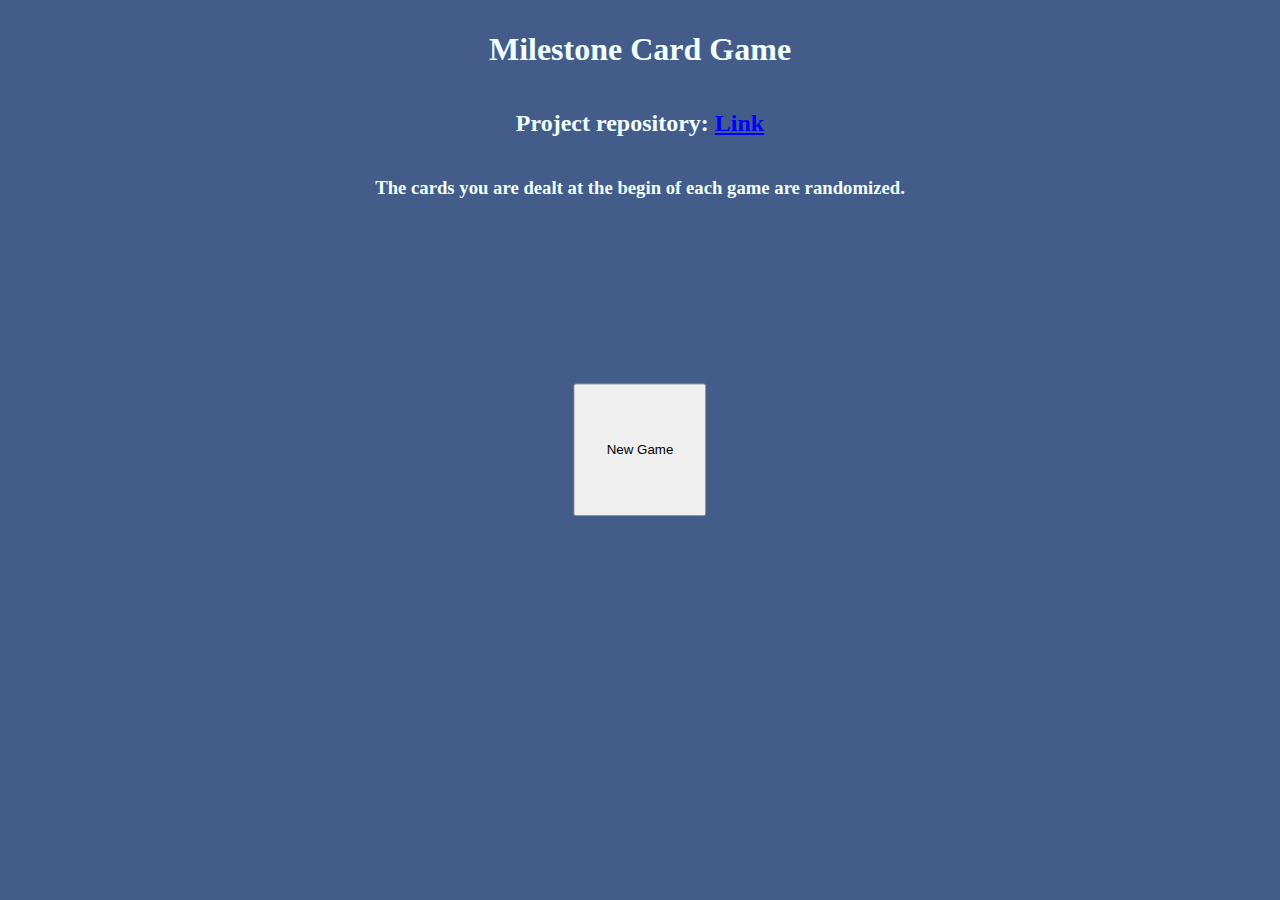
<file: index.html>
<!DOCTYPE html>
<html lang="en">
<head>
    <meta charset="UTF-8">
    <meta http-equiv="X-UA-Compatible" content="IE=edge">
    <meta name="viewport" content="width=device-width, initial-scale=1.0">
    <title>Milestone Card Game</title>
    <link rel='stylesheet' href='./css/style.css'>
    <!-- <link rel="stylesheet" href="./styles.css"> -->

</head>
<body>
    <h1>Milestone Card Game</h1>
    <div>
        <a href="./game.html">
            <button id="newgame">New Game</button>
        </a>
        <h2>
            Project repository: <a href="https://github.com/jwong65/Milestone-Project-1">Link</a>
        </h2>
        <h3> The cards you are dealt at the begin of each game are randomized.</h3>
    </div>
    
</body>

</html>
</file>
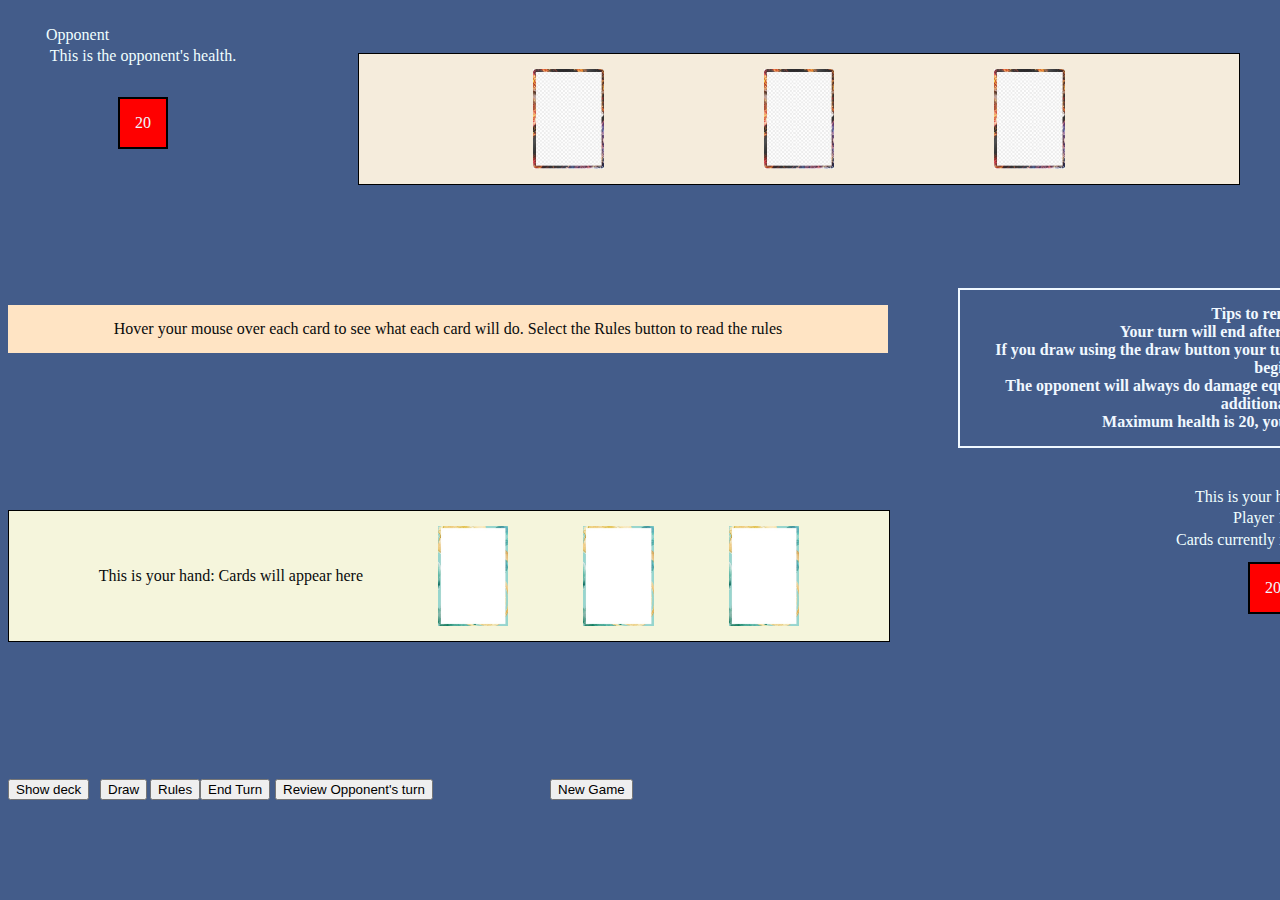
<file: game.html>
<!DOCTYPE html>
<html lang="en">
<head>
    <meta charset="UTF-8">
    <meta http-equiv="X-UA-Compatible" content="IE=edge">
    <meta name="viewport" content="width=device-width, initial-scale=1.0">
    <title>Milestone Card game</title>
    <link rel="stylesheet" href="./css/game.css">
    <!-- <link rel="stylesheet" href="./styles.css"> -->
</head>
<body>
    <main>
        <div class='characterinfo' id="opponent">
            <table>
                <tr>
                    <td>Opponent</td>
                </tr>
            </table>
            This is the opponent's health.
            <div class = "health" id="opphealth"></div>
        </div>
        <!--<health></health> could also be used?-->
        <div id = "tips">Tips to remember:
            <br>
            Your turn will end after you play any 3 cards.
            <br>
            If you draw using the draw button your turn will end and the opponent's turn will begin.
            <br>
            The opponent will always do damage equal to their hand size and then draw an additional card.
            <br>
            Maximum health is 20, you cannot heal beyond 20.
        </div>
        
        <div class='characterinfo' id="player">
            This is your health pool.
            <table>
                <tr>
                    <td id="PlayerName">Test</td>
                </tr>
                <tr>
                    <td id="NumCardsHand"></td>
                </tr>
            </table>
            <div>
                <div class ="health" id ="HP"></div>
            </div>
        </div>
        
<!-- <div id="hand"></div> This div is unneccesary as the function will createEleemtn with an id of hand -->
        <div id="info"></div>
        <!-- <button id="next">Next</button> -->
    </main>
    <footer>
        <button id="showdeck">Show deck</button>
        <button id="draw">Draw</button>
        <button id="rules">Rules</button>
        <button id="endturn">End Turn</button>
        <button id="showoppturn">Review Opponent's turn</button>
        <a href="./index.html" onclick="return confirm('Are you sure?')">
            <button id="newgameIn">New Game</button>
        </a>
        
    </footer>
        <!--Scripts-->
        <script src="./assets/js/index.js"></script>
        <script src="./assets/js/cards.js"></script>
        <script src="./assets/js/cardsFunct.js"></script>
        <script src="./assets/js/opponentHand.js"></script>
        <script src="./assets/js/battle.js"></script>
        <script src="./assets/js/newHand.js"></script>
</body>
</html>
</file>
<file: css/style.css>
a:link {
  color: blue;
}

a:visited {
  color: paleturquoise;
}

a:hover, a:focus {
  color: orchid;
}

body {
  background-color: #435c8a;
}
body h1, body h2, body h3 {
  color: azure;
  text-align: center;
  align-items: center;
  padding: 10px 10px 10px 10px;
}
body #newgame {
  text-align: center;
  margin: 0;
  position: absolute;
  top: 50%;
  left: 50%;
  -ms-transform: translate(-50%, -50%);
  transform: translate(-50%, -50%);
  width: 10em;
  height: 10em;
  padding: 10px 10px 10px 10px;
}

/*# sourceMappingURL=style.css.map */
</file>
<file: styles.css>
body{
    background-color: #435c8a;
}
h1{
    color:azure;
    text-align: center;
}
h2{
    color: rgb(220, 220, 220);
    position: relative;
    top: 300px;
    /* border: 2px solid black; */
    text-align: center;
}
h3{
    color:blanchedalmond;
    position: relative;
    top: 350px;
    text-align: center;
}
div{
    /*border: 2px solid black;
    */
    text-align: center;
    padding: 25px 25px 25px 50px;
    margin: 15px;
    /*padding-top: 25px;
    padding-left: 25px;
    padding-right: 25px;
    padding-bottom: 50px;
    */
}
/*Link styling*/
a:link{
    color: blue;
}
a:visited{
    color: paleturquoise;
}
a:hover, a:focus{
    color: orchid;
}

/* Div styling*/
.characterinfo{
    color: aliceblue;
    text-align: center;

}

#opponent{
    position: relative;
    left: 20px;
    z-index: 0;
    height:200px;
    width: 200px;
}
#player{
    position: relative;
    left: 1150px;
    top: 75px;
    z-index: 0;
    height:200px;
    width: 200px;

}
.health{
    border: 2px solid black;
    z-index: 1;
    position: relative;
    width: 10px;
    text-align: center;
    background-color: red;
}
#info{
    position: absolute;
    top: 355px;
    width: 850px;
    text-align: center;
    background-color: bisque;
}
#tips{
    width:600px;
    color: whitesmoke;
    border: 2px solid whitesmoke;
    position: relative;
    left: 950px;
    top: 50px;
    font-weight: bold;
}

/* Buttons */

#newgame{
    background-color: rgb(0, 242, 255);
    text-align: center;
    position: relative;
    top: 50%;
    width: 50%;
    height: 150px;
    /* margin: 0;
    -ms-transform: translateY(-50%);
    transform: translateY(-50%); */
} 

#showdeck, #draw, #rules, #endturn, #showoppturn, #newgameIn{
    position: absolute;
    bottom: 100px;
    z-index: 1;
}
#draw{
    left: 100px;
}
#rules{
    left:150px;
}
#endturn{
    left: 200px;
}
#showoppturn{
    left:275px;
}
#newgameIn{
    left: 550px;
}
/* 
#next{
    background-color: antiquewhite;
} */
</file>
<file: css/game.css>
.health {
  border: 2px solid black;
  z-index: 1;
  position: relative;
  left: 5em;
  width: 1em;
  text-align: center;
  background-color: red;
  margin: 0;
  position: absolute;
  top: 50%;
  left: 50%;
  -ms-transform: translate(-50%, -50%);
  transform: translate(-50%, -50%);
}

body {
  background-color: #435c8a;
}

table {
  text-align: center;
}

div {
  color: aliceblue;
  text-align: center;
  padding: 15px 15px 15px 15px;
}
div .characterinfo {
  color: rgb(9, 11, 12);
}

#tips {
  width: 600px;
  border: 2px solid aliceblue;
  position: relative;
  left: 950px;
  top: 50px;
  font-weight: bold;
}

.hand {
  color: rgb(9, 11, 12);
}

#info {
  color: rgb(9, 11, 12);
  position: absolute;
  top: 305px;
  width: 850px;
  background-color: bisque;
}

#opponent {
  color: azure;
  position: relative;
  left: 20px;
  z-index: 0;
  width: 200px;
  height: 200px;
}

#player {
  color: azure;
  position: relative;
  left: 1150px;
  top: 75px;
  z-index: 0;
  width: 200px;
  height: 200px;
}

#showdeck, #draw, #rules, #endturn, #showoppturn, #newgameIn {
  position: absolute;
  bottom: 100px;
  z-index: 1;
}

#draw {
  left: 100px;
}

#rules {
  left: 150px;
}

#endturn {
  left: 200px;
}

#showoppturn {
  left: 275px;
}

#newgameIn {
  left: 550px;
}

/*# sourceMappingURL=game.css.map */
</file>
